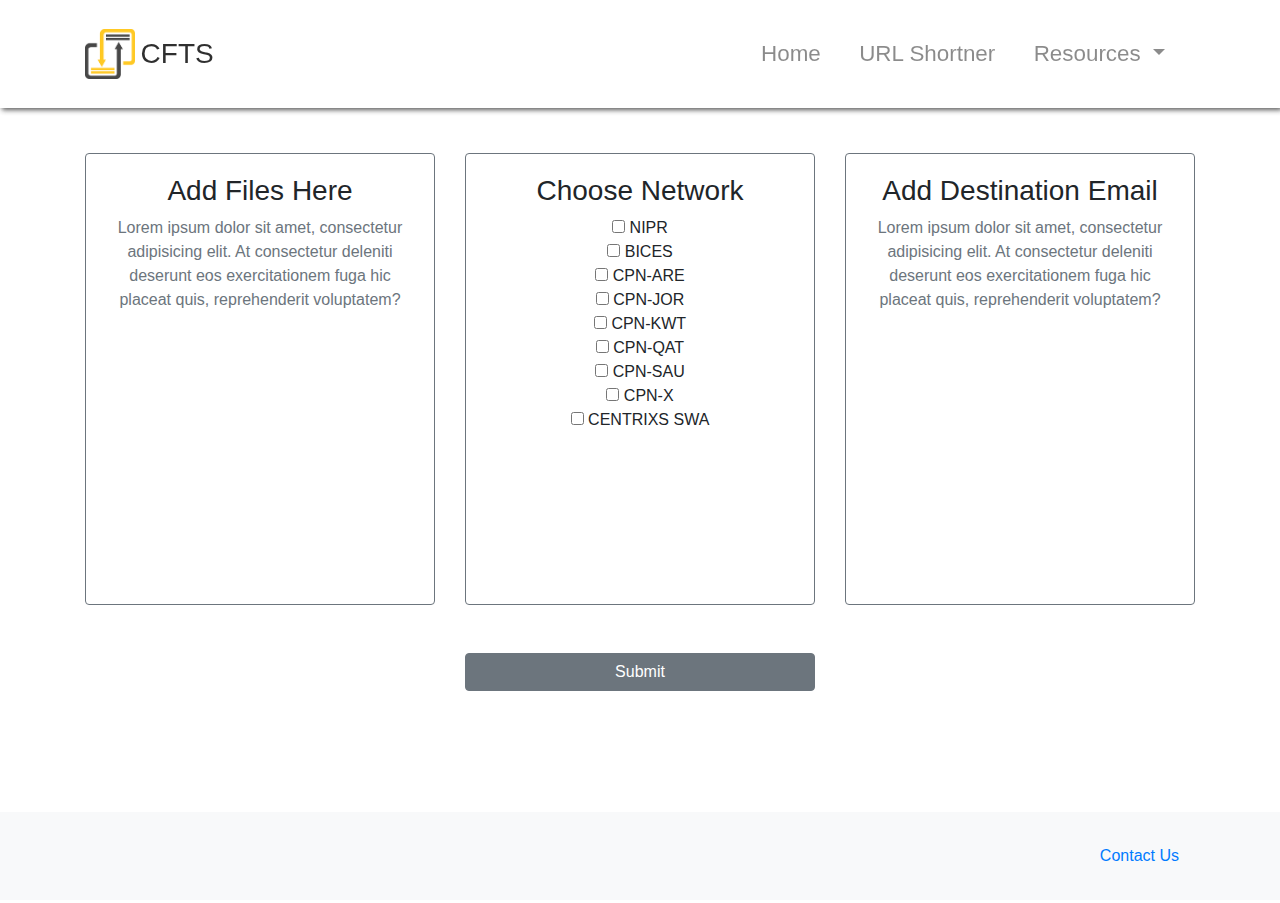
<file: index.html>
<!DOCTYPE html>
<html lang="en">
<head>
    <meta charset="UTF-8">
    <meta name="viewport" content="width=device-width, initial-scale=1.0">
    <meta http-equiv="X-UA-Compatiable" content="ie=edge">
    <!--Font awesome link-->
    <link rel="stylesheet" href="css/bootstrap.css">
    <link rel="stylesheet" href="css/style.css">
    <title>Bootstrap Theme</title>
</head>


<body>
<!--############################## NAVBAR ##############################-->
<nav class="navbar navbar-expand-md navbar-light fixed-top py-4"> <!-- NAV, Changes at Med screen, light color, fixed top, padding of 4 -->
    <div class="container"> <!-- WRAPS ALL THE DIVS FOR CORRECT SPACING -->
        <a href="#home" class="navbar-brand"> <!-- NAV LOGO -->
            <img src="images/logo_temp.png" width="50" height="50" alt="">
            <h3 class="d-inline align-middle">CFTS</h3>
        </a>
        <button class="navbar-toggler" data-toggle="collapse" data-target="#navbarCollapse"> <!-- COLLAPSE NAV LINKS INTO HAMBURGER ICON -->
            <span class="navbar-toggler-icon"></span>
        </button>
        <div class="collapse navbar-collapse" id="navbarCollapse">
            <ul class="navbar-nav ml-auto">
                <li class="nav-item">
                    <a href="#home" class="nav-link">Home</a>                   <!--HOME LINK-->
                </li>
                <li class="nav-item">
                    <a href="#url_shortner" class="nav-link">URL Shortner</a>   <!--URL SHORTNER LINK-->
                </li>
                <li class="nav-item dropdown"> <!--DROP DOWN STARTS HERE FOR NAV-->
                    <a class="nav-link dropdown-toggle" href="#" role="button" id="dropdownMenuLink" data-toggle="dropdown" aria-haspopup="true" aria-expanded="false">
                    Resources                                                   <!--RESOURCES-->
                    </a>
                    <div class="dropdown-menu" aria-labelledby="dropdownMenuLink"> <!--LINKS INSIDE DROPDOWN-->
                        <a class="dropdown-item" href="files/test file.txt" download="Tetragraph">Tetragraph</a>
                        <a class="dropdown-item" href="files/test file.txt" download="Cross Domain User Guide">Cross Domain User Guide</a>
                        <a class="dropdown-item" href="files/test file.txt" download="DoDIIS One-way Transfer">DoDIIS One-way Transfer</a>
                    </div>
                </li>
            </ul>
        </div>
    </div>
</nav>
<!--############################## END NAV BAR ##############################-->



 <!--Cards Start Here -->
<section id="boxes" class="py-5">
    <div class="container">
        <div class="row">

            <!--Choose Files-->
            <div class="col-lg-4">
                <div class="card text-center border-secondary mb-resp">
                    <div class="card-body">
                        <h3 class="text-gray-dark">Add Files Here</h3>
                        <p class="text-muted">Lorem ipsum dolor sit amet, consectetur adipisicing elit.
                            At consectetur deleniti deserunt eos
                            exercitationem fuga hic placeat quis, reprehenderit voluptatem?</p>
                    </div>
                </div>
            </div>

            <!--Choose Networks-->
            <div class="col-lg-4">
                <div class="card text-center border-secondary mb-resp">
                    <div class="card-body">
                        <h3 class="text-gray-dark">Choose Network</h3>
                        <div class="chkbox">
                            <form action="/action_page.php">
                                <input type="checkbox" name="vehicle1" value="nipr">  NIPR
                                <br>
                                <input type="checkbox" name="vehicle2" value="bices">  BICES
                                <br>
                                <input type="checkbox" name="vehicle1" value="cpn_are">  CPN-ARE
                                <br>
                                <input type="checkbox" name="vehicle2" value="cpn_jor">  CPN-JOR
                                <br>
                                <input type="checkbox" name="vehicle1" value="cpn_kwt">  CPN-KWT
                                <br>
                                <input type="checkbox" name="vehicle2" value="cpn_qat">  CPN-QAT
                                <br>
                                <input type="checkbox" name="vehicle1" value="cpn_sau">  CPN-SAU
                                <br>
                                <input type="checkbox" name="vehicle2" value="cpn_x">  CPN-X
                                <br>
                                <input type="checkbox" name="vehicle1" value="centrixs_swa">  CENTRIXS SWA
                                <br><br>
                            </form>
                        </div>
                    </div>
                </div>
            </div>

            <!--Add Email-->
            <div class="col-lg-4">
                <div class="card text-center border-secondary mb-resp">
                    <div class="card-body">
                        <h3 class="text-gray-dark">Add Destination Email</h3>
                        <p class="text-muted">Lorem ipsum dolor sit amet, consectetur adipisicing elit.
                            At consectetur deleniti deserunt eos
                            exercitationem fuga hic placeat quis, reprehenderit voluptatem?</p>
                    </div>
                </div>
            </div>
        </div>


        <!--Submit Button starts here-->
        <div class="row">
            <div class="col-md-4"></div>
            <div class="col-md-4 mt-5 text-center">
                <a href="index.html" class="btn btn-secondary btn-block" role="button" aria-pressed="true">Submit</a>
                <!--<a href="index.html" class="btn btn-secondary btn-block" role="button" aria-pressed="true">Submit</a>-->
            </div>
            <div class="col-md-4"></div>
        </div>

    </div>

</section>



<!-- ########################   Contact Us Footer Starts Here   ######################### -->
 <div class="container">

    <!-- MODAL TRIGGER -->
    <a class="nav-link active" data-toggle="modal" data-target="#myModal" href="#" ></a>  <!-- WORK AROUND REMOVE LINK TEXT -->

    <!-- MODAL -->
    <div class="modal" id="myModal">
      <div class="modal-dialog">
        <div class="modal-content">
          <div class="modal-header">
            <h5 class="modal-title">CFTS Contact Information</h5>
            <button class="close" data-dismiss="modal">&times;</button>
          </div>
          <div class="modal-body">
             You can contact the CFTS team via: <br>
             Email: centcom.macdill.centcom-hq.mbx.combined-im@mail.smil.mil <br>
             Phone: (813) 529-3700, 3752, 3718, 3673 or 3477
          </div>
          <div class="modal-footer">
            <button class="btn btn-secondary" data-dismiss="modal">Close</button>
          </div>
        </div>
      </div>
    </div>


    <br>
    <br>


     
<!--FIXED BOTTOM IS CAUSING THE ISSUE SO FAR-->
    <section id="contact" class="bg-light py-4 fixed-bottom">
        <div class="container">
            <!-- MODAL TRIGGER -->
          <ul class="nav justify-content-end">
            <li class="nav-item">
              <a class="nav-link active" href="#" data-toggle="modal" data-target="#myModal" >Contact Us</a>
            </li>
          </ul>

            <!-- MODAL -->
            <div class="modal" id="myModalClone">
              <div class="modal-dialog">
                <div class="modal-content">
                  <div class="modal-header">
                    <h5 class="modal-title">CFTS Contact Information</h5>
                    <button class="close" data-dismiss="modal">&times;</button>
                  </div>
                  <div class="modal-body">
                    This is not being called
                  </div>
                  <div class="modal-footer">
                    <button class="btn btn-secondary" data-dismiss="modal">Close</button>
                  </div>
                </div>
              </div>
            </div>
        </div>
    </section>

  </div>



<!-- ###################### DONT FORGET TO ADD LIBS TO ROOT ################################# -->
<!--ADD JQUERY LIBs TO ROOT-->
<!--ADD POPPER LIB? -->

    <script src="https://code.jquery.com/jquery-3.3.1.slim.min.js" integrity="sha384-q8i/X+965DzO0rT7abK41JStQIAqVgRVzpbzo5smXKp4YfRvH+8abtTE1Pi6jizo"
    crossorigin="anonymous"></script>
    <script src="https://cdnjs.cloudflare.com/ajax/libs/popper.js/1.14.3/umd/popper.min.js" integrity="sha384-ZMP7rVo3mIykV+2+9J3UJ46jBk0WLaUAdn689aCwoqbBJiSnjAK/l8WvCWPIPm49"
    crossorigin="anonymous"></script>

    <script src="https://stackpath.bootstrapcdn.com/bootstrap/4.1.1/js/bootstrap.min.js" integrity="sha384-smHYKdLADwkXOn1EmN1qk/HfnUcbVRZyYmZ4qpPea6sjB/pTJ0euyQp0Mk8ck+5T"
    crossorigin="anonymous"></script>



</body>
</html>
</file>
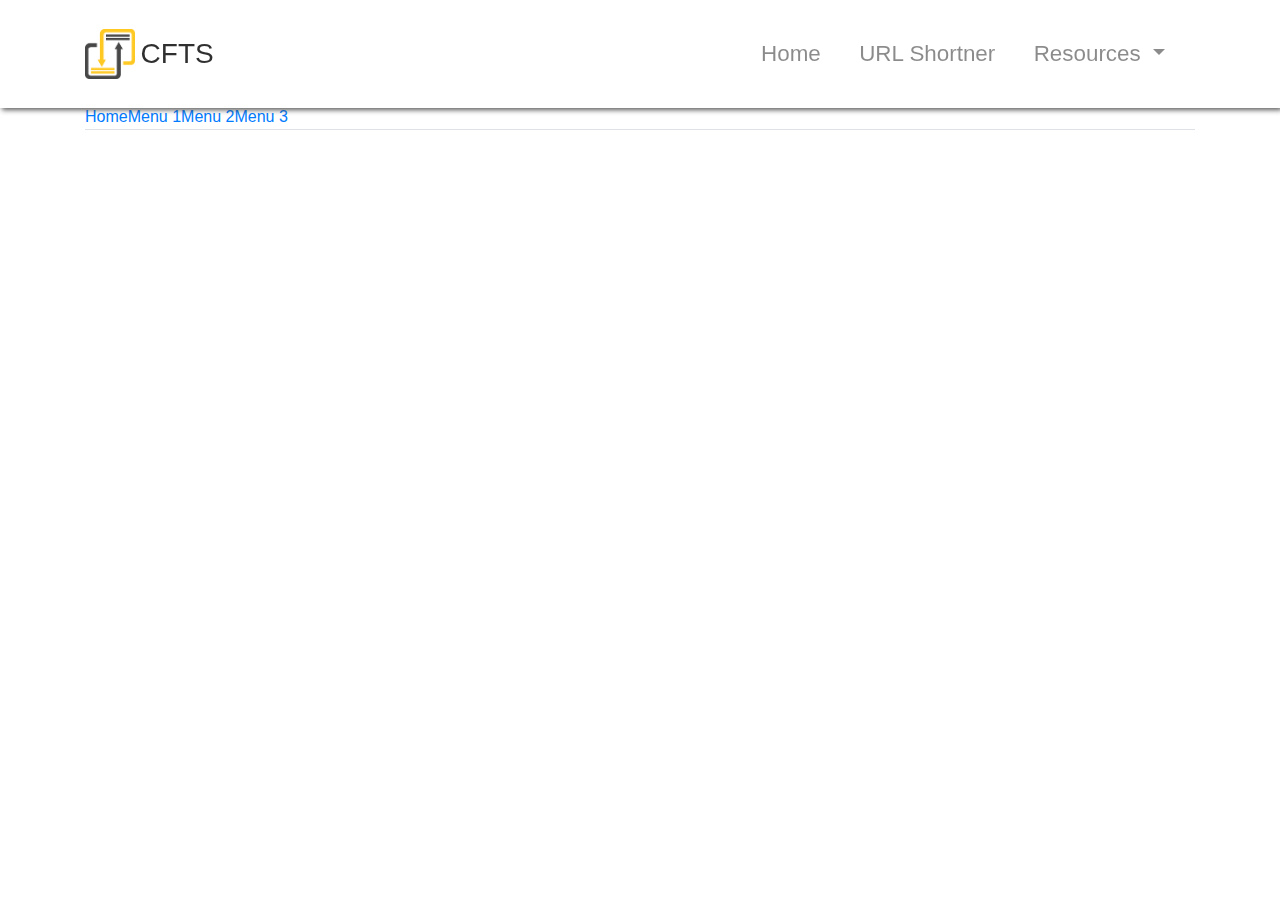
<file: deleteWhenDone.html>
<!DOCTYPE html>
<html lang="en">
<head>
  <title>Bootstrap Example</title>
  <meta charset="utf-8">
  <meta name="viewport" content="width=device-width, initial-scale=1">
<!--  <link rel="stylesheet" href="https://maxcdn.bootstrapcdn.com/bootstrap/3.4.0/css/bootstrap.min.css">-->
    <link rel="stylesheet" href="css/bootstrap.css"> <!-- 2ND TAB-->
    <link rel="stylesheet" href="css/style.css"> <!-- 3RD TAB-->

    <script src="https://ajax.googleapis.com/ajax/libs/jquery/3.4.1/jquery.min.js"></script>
    <script src="https://cdnjs.cloudflare.com/ajax/libs/popper.js/1.14.3/umd/popper.min.js" integrity="sha384-ZMP7rVo3mIykV+2+9J3UJ46jBk0WLaUAdn689aCwoqbBJiSnjAK/l8WvCWPIPm49"
    crossorigin="anonymous"></script> <!-- 4TH TAB-->
    <script src="https://stackpath.bootstrapcdn.com/bootstrap/4.1.1/js/bootstrap.min.js" integrity="sha384-smHYKdLADwkXOn1EmN1qk/HfnUcbVRZyYmZ4qpPea6sjB/pTJ0euyQp0Mk8ck+5T"
    crossorigin="anonymous"></script>
<!--    <script src="https://maxcdn.bootstrapcdn.com/bootstrap/3.4.0/js/bootstrap.min.js"></script>-->

</head>
<body>

<!--############################## NAVBAR ##############################-->
<nav class="navbar navbar-expand-md navbar-light fixed-top py-4"> <!-- NAV, Changes at Med screen, light color, fixed top, padding of 4 -->
    <div class="container"> <!-- WRAPS ALL THE DIVS FOR CORRECT SPACING -->
        <a href="#home" class="navbar-brand"> <!-- NAV LOGO -->
            <img src="images/logo_temp.png" width="50" height="50" alt="">
            <h3 class="d-inline align-middle">CFTS</h3>
        </a>
        <button class="navbar-toggler" data-toggle="collapse" data-target="#navbarCollapse"> <!-- COLLAPSE NAV LINKS INTO HAMBURGER ICON -->
            <span class="navbar-toggler-icon"></span>
        </button>
        <div class="collapse navbar-collapse" id="navbarCollapse">
            <ul class="navbar-nav ml-auto">
                <li class="nav-item">
                    <a href="#home" class="nav-link">Home</a>                   <!--HOME LINK-->
                </li>
                <li class="nav-item">
                    <a href="#url_shortner" class="nav-link">URL Shortner</a>   <!--URL SHORTNER LINK-->
                </li>
                <li class="nav-item dropdown"> <!--DROP DOWN STARTS HERE FOR NAV-->
                    <a class="nav-link dropdown-toggle" href="#" role="button" id="dropdownMenuLink" data-toggle="dropdown" aria-haspopup="true" aria-expanded="false">
                    Resources                                                   <!--RESOURCES-->
                    </a>
                    <div class="dropdown-menu" aria-labelledby="dropdownMenuLink"> <!--LINKS INSIDE DROPDOWN-->
                        <a class="dropdown-item" href="files/test file.txt" download="Tetragraph">Tetragraph</a>
                        <a class="dropdown-item" href="files/test file.txt" download="Cross Domain User Guide">Cross Domain User Guide</a>
                        <a class="dropdown-item" href="files/test file.txt" download="DoDIIS One-way Transfer">DoDIIS One-way Transfer</a>
                    </div>
                </li>
            </ul>
        </div>
    </div>
</nav>
<!--############################## END NAV BAR ##############################-->





<div class="container">

  <ul class="nav nav-tabs">
    <li class="active"><a data-toggle="tab" href="#home">Home</a></li>
    <li><a data-toggle="tab" href="#menu1">Menu 1</a></li>
    <li><a data-toggle="tab" href="#menu2">Menu 2</a></li>
    <li><a data-toggle="tab" href="#menu3">Menu 3</a></li>
  </ul>

  <div class="tab-content">
    <div id="home" class="tab-pane fade in active">
      <h3>HOME</h3>
      <p>Lorem ipsum dolor sit amet, consectetur adipisicing elit, sed do eiusmod tempor incididunt ut labore et dolore magna aliqua.</p>
    </div>
    <div id="menu1" class="tab-pane fade">
      <h3>Menu 1</h3>
      <p>Ut enim ad minim veniam, quis nostrud exercitation ullamco laboris nisi ut aliquip ex ea commodo consequat.</p>
    </div>
    <div id="menu2" class="tab-pane fade">
      <h3>Menu 2</h3>
      <p>Sed ut perspiciatis unde omnis iste natus error sit voluptatem accusantium doloremque laudantium, totam rem aperiam.</p>
    </div>
    <div id="menu3" class="tab-pane fade">
      <h3>Menu 3</h3>
      <p>Eaque ipsa quae ab illo inventore veritatis et quasi architecto beatae vitae dicta sunt explicabo.</p>
    </div>
  </div>

</div>

</body>
</html>
</file>
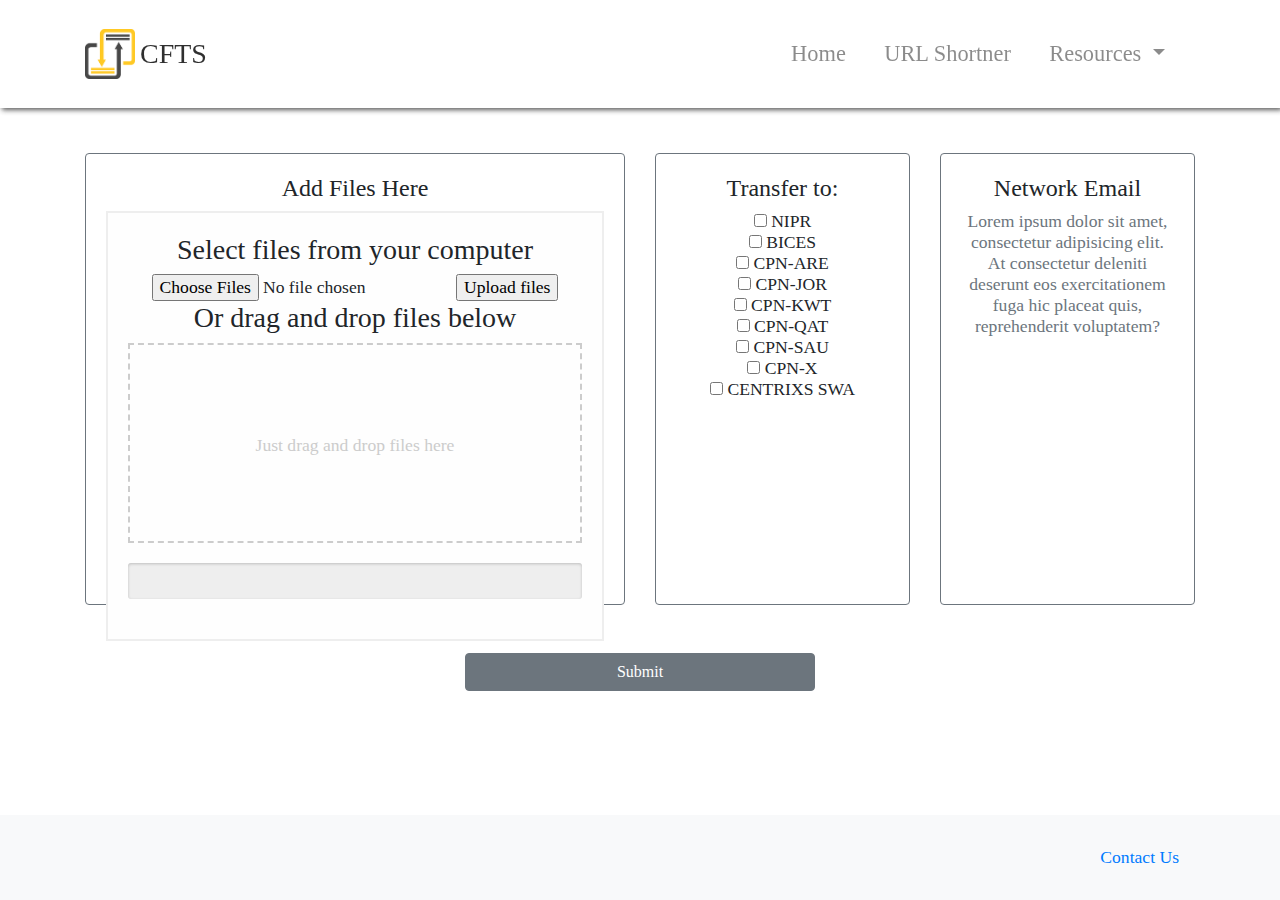
<file: dragDropTest.html>
<!DOCTYPE html>
<html lang="en">

<head>
    <meta charset="UTF-8">
    <meta name="viewport" content="width=device-width, initial-scale=1.0">
    <meta http-equiv="X-UA-Compatiable" content="ie=edge">
    <!--Font awesome link-->
    <link rel="stylesheet" href="css/bootstrap.css">
    <link rel="stylesheet" href="css/style.css">
    <link rel="stylesheet" href="css/global.css">   <!-- DRAG AND DROP CSS  -->
    <title>Bootstrap Theme</title>
</head>


<body>
<!--############################## NEW NAVBAR ##############################-->

<nav class="navbar navbar-expand-md navbar-light fixed-top py-4"> <!-- NAV, Changes at Med screen, light color, fixed top, padding of 4 -->
    <div class="container"> <!-- WRAPS ALL THE DIVS FOR CORRECT SPACING -->
<!-- NAV LOGO -->
        <a href="#home" class="navbar-brand">
            <img src="images/logo_temp.png" width="50" height="50" alt="">
            <h3 class="d-inline align-middle">CFTS</h3>
        </a>
<!-- COLLAPSE NAV LINKS INTO HAMBURGER ICON -->
        <button class="navbar-toggler" data-toggle="collapse" data-target="#navbarCollapse">
            <span class="navbar-toggler-icon"></span>
        </button>

        <div class="collapse navbar-collapse" id="navbarCollapse">
            <ul class="navbar-nav ml-auto">
                <li class="nav-item">
                    <a href="#home" class="nav-link">Home</a>                   <!--HOME LINK-->
                </li>
                <li class="nav-item">
                    <a href="#url_shortner" class="nav-link">URL Shortner</a>   <!--URL SHORTNER LINK-->
                </li>
<!--DROP DOWN STARTS HERE FOR NAV-->
                <li class="nav-item dropdown">
                    <a class="nav-link dropdown-toggle" href="#" role="button" id="dropdownMenuLink" data-toggle="dropdown" aria-haspopup="true" aria-expanded="false">
                    Resources                                                   <!--RESOURCES-->
                    </a>
                                                                                <!--LINKS INSIDE DROPDOWN-->
                        <div class="dropdown-menu" aria-labelledby="dropdownMenuLink">
                                                    <!--ADD FILE LOCATION FOR FILES-->
                            <a class="dropdown-item" href="files/test file.txt" download="Tetragraph">Tetragraph</a>
                            <a class="dropdown-item" href="files/test file.txt" download="Cross Domain User Guide">Cross Domain User Guide</a>
                            <a class="dropdown-item" href="files/test file.txt" download="DoDIIS One-way Transfer">DoDIIS One-way Transfer</a>
                        </div>
                </li>
            </ul>
        </div>
    </div>
</nav>
<!--############################## END NEW NAV BAR ##############################-->


<!--############################## DRAG AND DROP STARTS ##############################-->
 <!--Cards Start Here -->
<section id="boxes" class="py-5">
    <div class="container">
        <div class="row">
            <!--Choose Files-->
            <div class="col-lg-6">
                <div class="card text-center border-secondary mb-resp">
                    <div class="card-body">
                        <h4 class="text-gray-dark">Add Files Here</h4>
                        <div class="wrapper">
			                <div class="upload-console">
<!--	TEMP HOLD			                <h2 class="upload-console-header">Upload</h2>-->

				                <div class="upload-console-body">
                                    <h3>Select files from your computer</h3>
                                    <form action="upload.php" method="post" enctype="multipart/form-data">
                                        <input type="file" name="files[]" id="standard-upload-files" multiple>
                                        <input type="submit" value="Upload files" id="standard-upload">
                                    </form>

                                    <h3>Or drag and drop files below</h3>
                                    <div class="upload-console-drop" id="drop-zone">
                                        Just drag and drop files here
                                    </div>

                                    <div class="bar">
                                        <div class="bar-fill" id="bar-fill">
                                            <div class="bar-fill-text" id="bar-fill-text"></div>
                                        </div>
                                    </div>

                                    <div id="uploads-finished" class="hidden">
                                        <h3>Processed files</h3>
                                    </div>

				                </div>

			                </div>
		                </div>
                    </div>
                </div>
            </div>















            <!--Choose Networks-->
            <div class="col-lg-3">
                <div class="card text-center border-secondary mb-resp">
                    <div class="card-body">
                        <h4 class="text-gray-dark">Transfer to:</h4>
                        <div class="chkbox">
                            <form action="/action_page.php">
                                <input type="checkbox" name="vehicle1" value="nipr">  NIPR
                                <br>
                                <input type="checkbox" name="vehicle2" value="bices">  BICES
                                <br>
                                <input type="checkbox" name="vehicle1" value="cpn_are">  CPN-ARE
                                <br>
                                <input type="checkbox" name="vehicle2" value="cpn_jor">  CPN-JOR
                                <br>
                                <input type="checkbox" name="vehicle1" value="cpn_kwt">  CPN-KWT
                                <br>
                                <input type="checkbox" name="vehicle2" value="cpn_qat">  CPN-QAT
                                <br>
                                <input type="checkbox" name="vehicle1" value="cpn_sau">  CPN-SAU
                                <br>
                                <input type="checkbox" name="vehicle2" value="cpn_x">  CPN-X
                                <br>
                                <input type="checkbox" name="vehicle1" value="centrixs_swa">  CENTRIXS SWA
                                <br><br>
                            </form>
                        </div>
                    </div>
                </div>
            </div>

            <!--Add Email-->
            <div class="col-lg-3">
                <div class="card text-center border-secondary mb-resp">
                    <div class="card-body">
                        <h4 class="text-gray-dark">Network Email</h4>
                        <p class="text-muted">Lorem ipsum dolor sit amet, consectetur adipisicing elit.
                            At consectetur deleniti deserunt eos
                            exercitationem fuga hic placeat quis, reprehenderit voluptatem?</p>
                    </div>
                </div>
            </div>
        </div>


        <!--Submit Button starts here-->
        <div class="row">
            <div class="col-md-4"></div>
            <div class="col-md-4 mt-5 text-center">
                <a href="index.html" class="btn btn-secondary btn-block" role="button" aria-pressed="true">Submit</a>
                <!--<a href="index.html" class="btn btn-secondary btn-block" role="button" aria-pressed="true">Submit</a>-->
            </div>
            <div class="col-md-4"></div>
        </div>

    </div>

</section>



<!-- ########################   Contact Us Footer Starts Here   ######################### -->
 <div class="container">

    <!-- MODAL TRIGGER -->
    <a class="nav-link active" data-toggle="modal" data-target="#myModal" href="#" ></a>  <!-- WORK AROUND REMOVE LINK TEXT -->

    <!-- MODAL -->
    <div class="modal" id="myModal">
      <div class="modal-dialog">
        <div class="modal-content">
          <div class="modal-header">
            <h5 class="modal-title">CFTS Contact Information</h5>
            <button class="close" data-dismiss="modal">&times;</button>
          </div>
          <div class="modal-body">
             You can contact the CFTS team via: <br>
             Email: centcom.macdill.centcom-hq.mbx.combined-im@mail.smil.mil <br>
             Phone: (813) 529-3700, 3752, 3718, 3673 or 3477
          </div>
          <div class="modal-footer">
            <button class="btn btn-secondary" data-dismiss="modal">Close</button>
          </div>
        </div>
      </div>
    </div>


    <br>
    <br>



<!--FIXED BOTTOM IS CAUSING THE ISSUE SO FAR-->
    <section id="contact" class="bg-light py-4 fixed-bottom">
        <div class="container">
            <!-- MODAL TRIGGER -->
          <ul class="nav justify-content-end">
            <li class="nav-item">
              <a class="nav-link active" href="#" data-toggle="modal" data-target="#myModal" >Contact Us</a>
            </li>
          </ul>

            <!-- MODAL -->
            <div class="modal" id="myModalClone">
              <div class="modal-dialog">
                <div class="modal-content">
                  <div class="modal-header">
                    <h5 class="modal-title">CFTS Contact Information</h5>
                    <button class="close" data-dismiss="modal">&times;</button>
                  </div>
                  <div class="modal-body">
                    This is not being called
                  </div>
                  <div class="modal-footer">
                    <button class="btn btn-secondary" data-dismiss="modal">Close</button>
                  </div>
                </div>
              </div>
            </div>
        </div>
    </section>

  </div>



<!-- ###################### DONT FORGET TO ADD LIBS TO ROOT ################################# -->
<!--ADD JQUERY LIBs TO ROOT-->
<!--ADD POPPER LIB? -->



    <script src="https://stackpath.bootstrapcdn.com/bootstrap/4.1.1/js/bootstrap.min.js" integrity="sha384-smHYKdLADwkXOn1EmN1qk/HfnUcbVRZyYmZ4qpPea6sjB/pTJ0euyQp0Mk8ck+5T"
        crossorigin="anonymous"></script>

    <script src="https://code.jquery.com/jquery-3.3.1.slim.min.js" integrity="sha384-q8i/X+965DzO0rT7abK41JStQIAqVgRVzpbzo5smXKp4YfRvH+8abtTE1Pi6jizo"
    crossorigin="anonymous"></script>
    <script src="https://cdnjs.cloudflare.com/ajax/libs/popper.js/1.14.3/umd/popper.min.js" integrity="sha384-ZMP7rVo3mIykV+2+9J3UJ46jBk0WLaUAdn689aCwoqbBJiSnjAK/l8WvCWPIPm49"
    crossorigin="anonymous"></script>
    <script src="https://stackpath.bootstrapcdn.com/bootstrap/4.1.1/js/bootstrap.min.js" integrity="sha384-smHYKdLADwkXOn1EmN1qk/HfnUcbVRZyYmZ4qpPea6sjB/pTJ0euyQp0Mk8ck+5T"
    crossorigin="anonymous"></script>

</body>
</html>
</file>
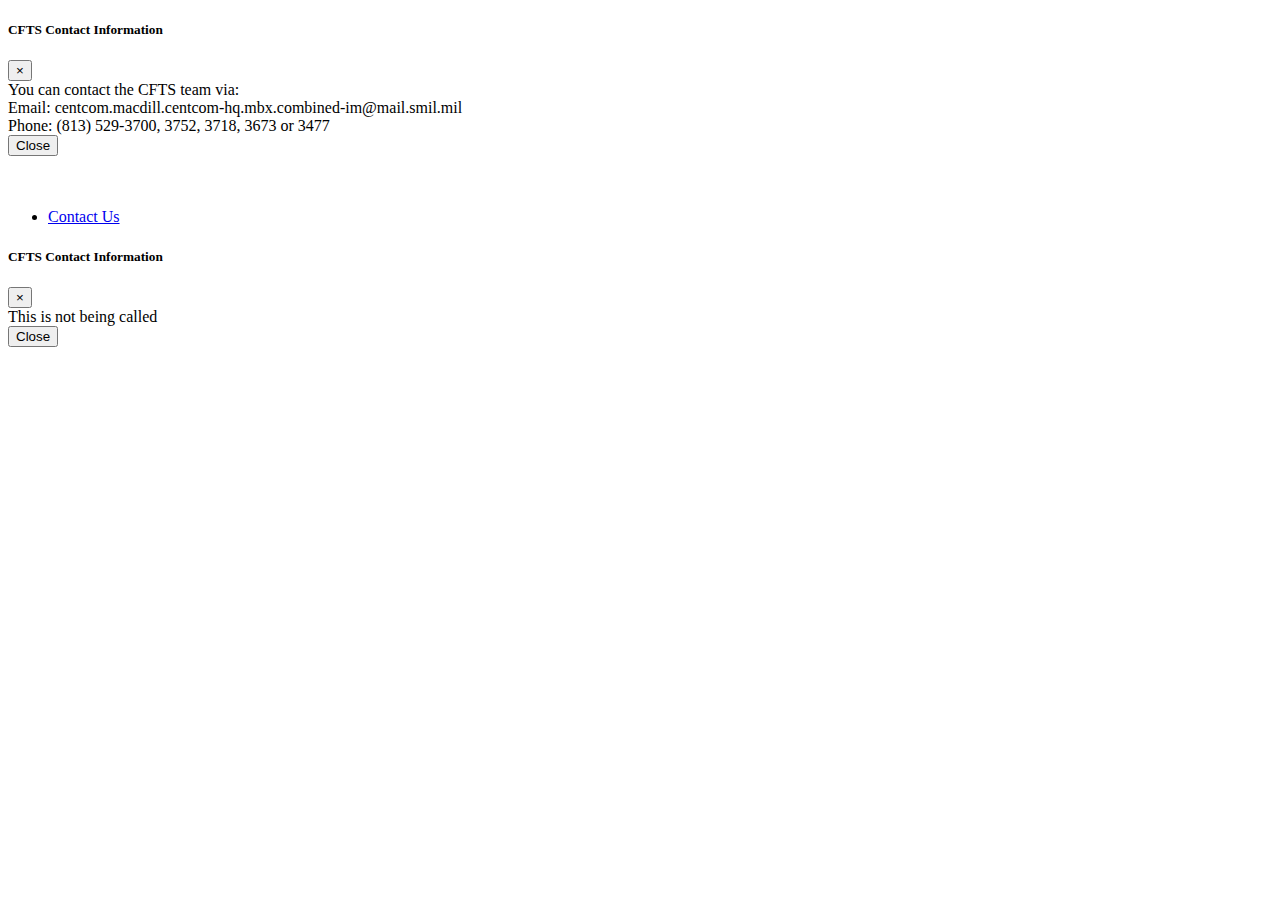
<file: modalTest.html>
<!DOCTYPE html>
<html lang="en">

<head>
  <meta charset="UTF-8">
  <meta name="viewport" content="width=device-width, initial-scale=1.0">
  <meta http-equiv="X-UA-Compatible" content="ie=edge">
  <link rel="stylesheet" href="https://stackpath.bootstrapcdn.com/bootstrap/4.1.1/css/bootstrap.min.css" integrity="sha384-WskhaSGFgHYWDcbwN70/dfYBj47jz9qbsMId/iRN3ewGhXQFZCSftd1LZCfmhktB"
    crossorigin="anonymous">

  <title>Bootstrap Sandbox</title>
</head>

<body>

<!--#################START HERE#####################-->
  <div class="container">

    <!-- MODAL TRIGGER -->
    <a class="nav-link active" data-toggle="modal" data-target="#myModal" href="#" ></a>  <!-- WORK AROUND REMOVE LINK TEXT -->

    <!-- MODAL -->
    <div class="modal" id="myModal">
      <div class="modal-dialog">
        <div class="modal-content">
          <div class="modal-header">
            <h5 class="modal-title">CFTS Contact Information</h5>
            <button class="close" data-dismiss="modal">&times;</button>
          </div>
          <div class="modal-body">
             You can contact the CFTS team via: <br>
             Email: centcom.macdill.centcom-hq.mbx.combined-im@mail.smil.mil <br>
             Phone: (813) 529-3700, 3752, 3718, 3673 or 3477
          </div>
          <div class="modal-footer">
            <button class="btn btn-secondary" data-dismiss="modal">Close</button>
          </div>
        </div>
      </div>
    </div>


    <br>
    <br>








<!--FIXED BOTTOM IS CAUSING THE ISSUE SO FAR-->
<section id="contact" class="bg-light py-4 fixed-bottom">
    <div class="container">
        <!-- MODAL TRIGGER -->
      <ul class="nav justify-content-end">
        <li class="nav-item">
          <a class="nav-link active" href="#" data-toggle="modal" data-target="#myModal" >Contact Us</a>
        </li>
      </ul>

        <!-- MODAL -->
        <div class="modal" id="myModalClone">
          <div class="modal-dialog">
            <div class="modal-content">
              <div class="modal-header">
                <h5 class="modal-title">CFTS Contact Information</h5>
                <button class="close" data-dismiss="modal">&times;</button>
              </div>
              <div class="modal-body">
                This is not being called
              </div>
              <div class="modal-footer">
                <button class="btn btn-secondary" data-dismiss="modal">Close</button>
              </div>
            </div>
          </div>
        </div>
    </div>
</section>







  </div>











<!--  <div style="margin-top:500px;"></div>-->

  <script src="https://code.jquery.com/jquery-3.3.1.slim.min.js" integrity="sha384-q8i/X+965DzO0rT7abK41JStQIAqVgRVzpbzo5smXKp4YfRvH+8abtTE1Pi6jizo"
    crossorigin="anonymous"></script>
  <script src="https://cdnjs.cloudflare.com/ajax/libs/popper.js/1.14.3/umd/popper.min.js" integrity="sha384-ZMP7rVo3mIykV+2+9J3UJ46jBk0WLaUAdn689aCwoqbBJiSnjAK/l8WvCWPIPm49"
    crossorigin="anonymous"></script>
  <script src="https://stackpath.bootstrapcdn.com/bootstrap/4.1.1/js/bootstrap.min.js" integrity="sha384-smHYKdLADwkXOn1EmN1qk/HfnUcbVRZyYmZ4qpPea6sjB/pTJ0euyQp0Mk8ck+5T"
    crossorigin="anonymous"></script>
</body>

</html>
</file>
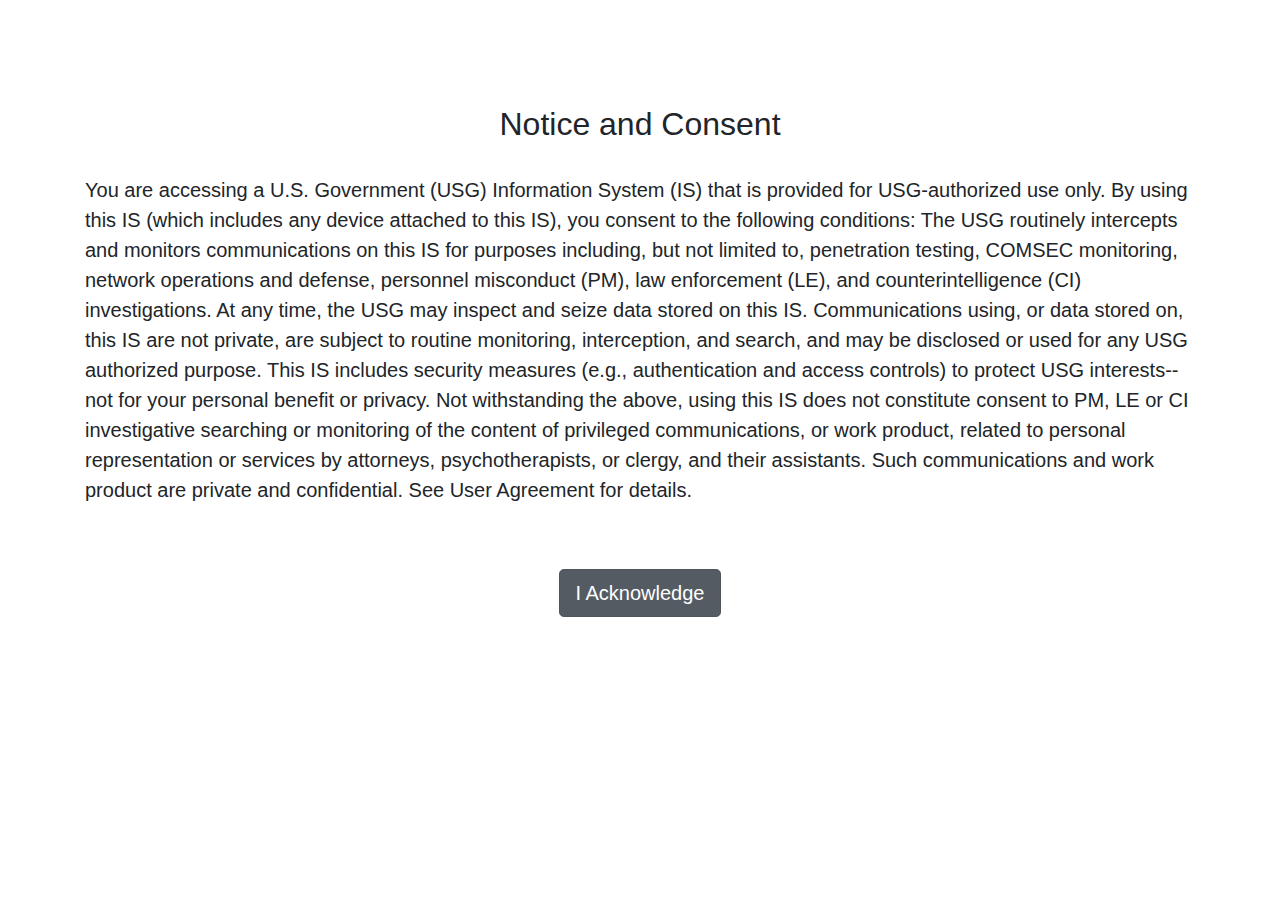
<file: nda.html>
<!DOCTYPE html>
<html lang="en">
<head>
    <meta charset="UTF-8">
    <meta name="viewport" content="width=device-width, initial-scale=1.0">
    <meta http-equiv="X-UA-Compatible" content="ie=edge">
    <!--Font awesome link-->
    <link rel="stylesheet" href="css/bootstrap.css">
    <link rel="stylesheet" href="css/style.css">
    <title>Notice and Consent</title>
</head>
<body>

<div class="container">
    <h2 class="text-center">Notice and Consent</h2>
    <br>
    <blockquote class="blockquote">
        You are accessing a U.S. Government (USG) Information System (IS) that is provided for
        USG-authorized use only. By using this IS (which includes any device attached to this IS),
        you consent to the following conditions: The USG routinely intercepts and monitors
        communications on this IS for purposes including, but not limited to, penetration testing,
        COMSEC monitoring, network operations and defense, personnel misconduct (PM),
        law enforcement (LE), and counterintelligence (CI) investigations. At any time, the USG
        may inspect and seize data stored on this IS. Communications using, or data stored on, this
        IS are not private, are subject to routine monitoring, interception, and search, and may be
        disclosed or used for any USG authorized purpose. This IS includes security measures
        (e.g., authentication and access controls) to protect USG interests--not for your personal
        benefit or privacy. Not withstanding the above, using this IS does not constitute consent to PM,
        LE or CI investigative searching or monitoring of the content of privileged communications, or
        work product, related to personal representation or services by attorneys, psychotherapists, or
        clergy, and their assistants. Such communications and work product are private and confidential.
        See User Agreement for details.
    </blockquote>
    <br>
    <br>

    <div class="row">
    <div class="col-md-4"></div>
    <div class="col-md-4 text-center">
        <a href="index.html" class="btn btn-secondary btn-lg active" role="button" aria-pressed="true">I Acknowledge</a>
    </div>
    <div class="col-md-4"></div>
    </div>

</div>

</body>
</html>
</file>
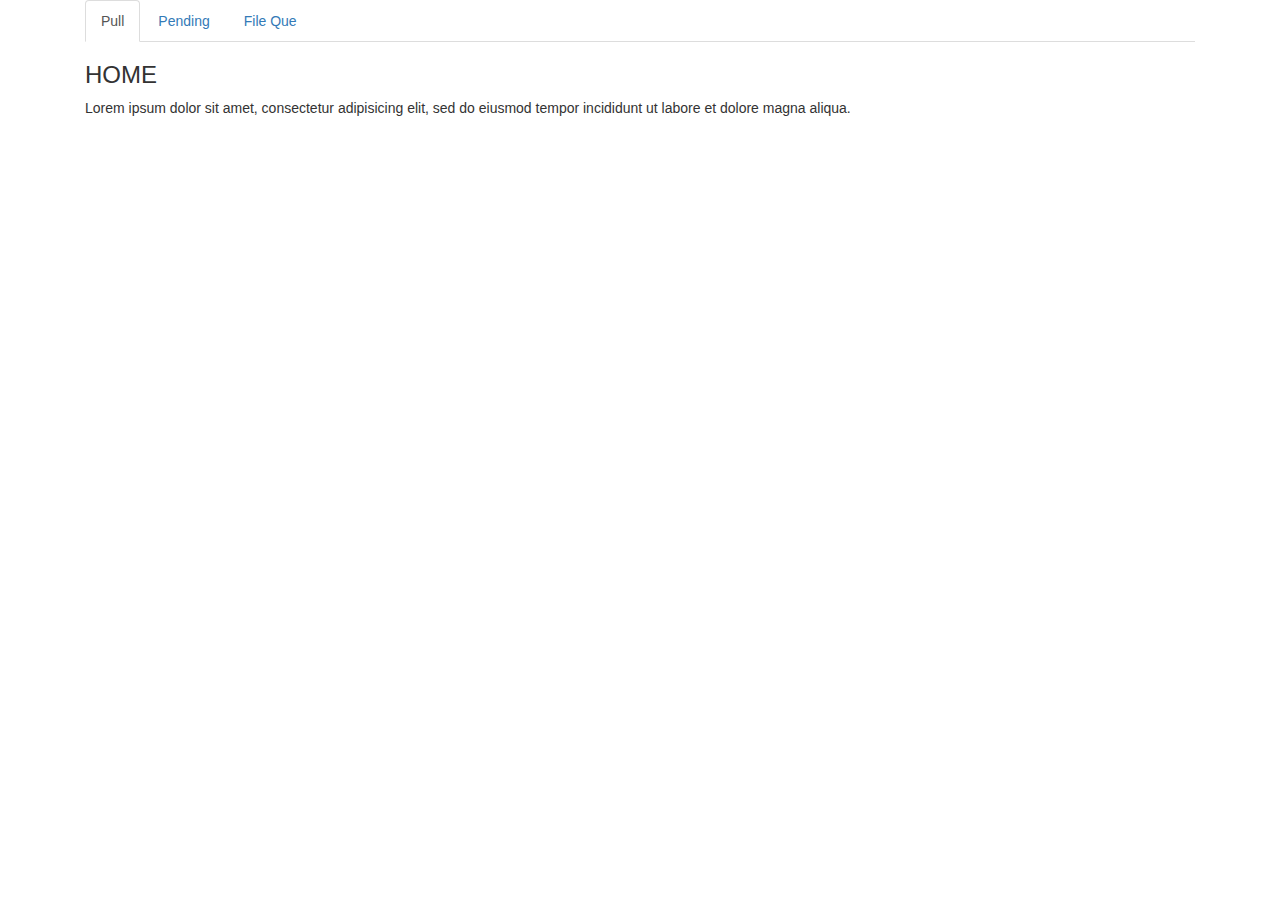
<file: tabTest.html>
<!DOCTYPE html>
<html lang="en">
<head>
    <meta charset="UTF-8">
    <meta name="viewport" content="width=device-width, initial-scale=1.0">
    <meta http-equiv="X-UA-Compatiable" content="ie=edge">
    <!--Font awesome link-->
    <link rel="stylesheet" href="css/bootstrap.css">
    <link rel="stylesheet" href="css/style.css">
<!--I NEED TO FIND THE LOCATION OF THE LIBRARIES FOR THE BOTTOM 3 OF THESE-->
    <link rel="stylesheet" href="https://maxcdn.bootstrapcdn.com/bootstrap/3.4.0/css/bootstrap.min.css">
    <script src="https://ajax.googleapis.com/ajax/libs/jquery/3.4.0/jquery.min.js"></script>
    <script src="https://maxcdn.bootstrapcdn.com/bootstrap/3.4.0/js/bootstrap.min.js"></script>
</head>
<body>




<!--W3 Schools Example-->


<div class="container">
<!--  Dynamic Tabs  -->
<!--  To make the tabs toggleable, add the data-toggle="tab" attribute to each link. Then add a .tab-pane class with a unique ID for every tab and wrap them inside a div element with class .tab-content.  -->

  <ul class="nav nav-tabs">
    <li class="active"><a data-toggle="tab" href="#pull">Pull</a></li>
    <li><a data-toggle="tab" href="#pending">Pending</a></li>
    <li><a data-toggle="tab" href="#fileQue">File Que</a></li>
  </ul>

  <div class="tab-content">

    <div id="pull" class="tab-pane fade in active">
      <h3>HOME</h3>
      <p>Lorem ipsum dolor sit amet, consectetur adipisicing elit, sed do eiusmod tempor incididunt ut labore et dolore magna aliqua.</p>
    </div>

    <div id="pending" class="tab-pane fade">
      <h3>Menu 1</h3>
      <p>Ut enim ad minim veniam, quis nostrud exercitation ullamco laboris nisi ut aliquip ex ea commodo consequat.</p>
    </div>

    <div id="fileQue" class="tab-pane fade">
      <h3>Menu 2</h3>
      <p>Sed ut perspiciatis unde omnis iste natus error sit voluptatem accusantium doloremque laudantium, totam rem aperiam.</p>
    </div>

  </div>

</div>




</body>

</html>
</file>
<file: css/style.css>
body {
  margin-top: 105px; }

.navbar {
  box-shadow: 2px 2px 5px #484848;
  opacity: 0.9;
  background: #fff; }
  .navbar .nav-item {
    font-size: 1.4rem;
    padding-right: 1.4rem; }

.card-body {
  height: 450px; }

#boxes {
  margin-bottom: 100px; }

.sub_btn {
  font-size: 1.4rem; }
</file>
<file: css/global.css>
/*CSS FOR DRAG AND DROP*/


body {
	font:1.1em 'Source Sans Pro';
}

h1,
h2,
h3,
h4,
h5 {
	font-weight:400;
}

.hidden {
	display:none;
}

.wrapper {
	width:100%;
	max-width:600px;
	margin:0 auto;
}

.upload-console {
	background:#fefefe;
	border:2px solid #eee;
	padding:20px;
}

.upload-console-header {
	padding:0 0 20px 0;
	margin:0;
	border-bottom:2px solid #eee;
	font-weight:600;
	margin-bottom:20px;
}

.upload-console-drop {
	height:200px;
	border:2px dashed #ccc;
	line-height:200px;
	color:#ccc;
	text-align:center;
	margin-bottom:20px;
}

.upload-console-drop.drop {
	border-color:#222;
	color:#222;
}

.upload-console-body {
	margin-bottom:20px;
}

.bar {
	width:100%;
	background:#eee;
	padding:3px;
	border-radius:3px;
	box-shadow:inset 0 1px 3px rgba(0,0,0,.2);
	box-sizing:border-box;
	margin-bottom:20px;
}

.bar-fill {
	height:30px;
	display:block;
	background:cornflowerblue;
	width:0;
	border-radius:3px;
	-webkit-transition:width 0.8s ease;
	transition:width 0.8s ease;
}

.bar-fill-text {
	color:#fff;
	line-height:30px;
	margin-left:5px;
}

.upload-console-upload {
	border-bottom:2px solid #ccc;
	margin-bottom:10px;
	padding-bottom:10px;
}

.upload-console-upload span {
	float:right;
}
</file>
